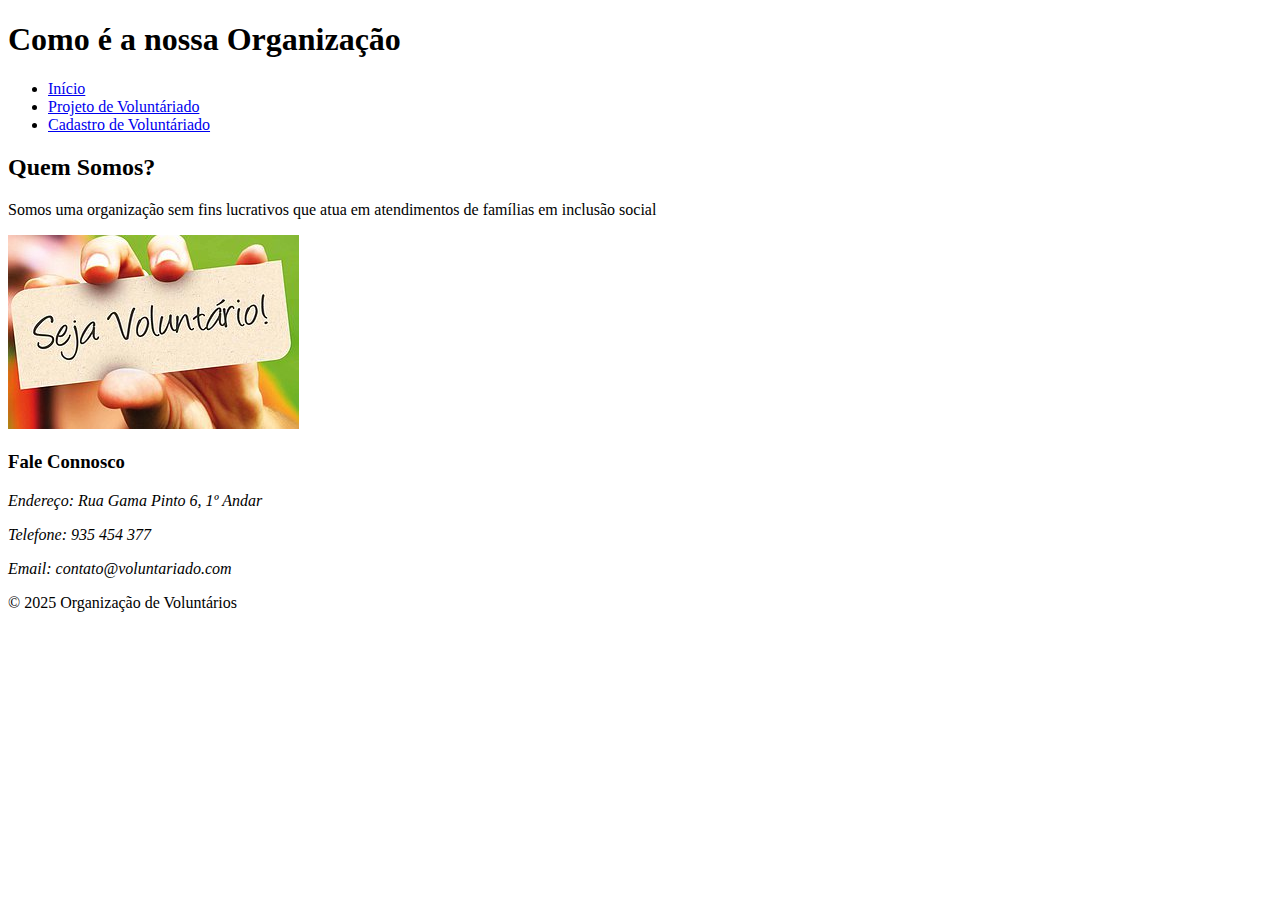
<file: index.html>
<!DOCTYPE html>
<html lang="pt-BR">
<head>
    <meta charset="UTF-8">
    <meta name="viewport" content="width=device-width, initial-scale=1.0">
    <title>Organização Voluntáriado</title>
</head>
<body>
    <header>
        <h1>Como é a nossa Organização</h1>
        <nav>
            <ul>
                <li><a href="index.html">Início</a></li>
                <li><a href="projeto.html">Projeto de Voluntáriado</a></li>
                <li><a href="cadastro.html">Cadastro de Voluntáriado</a></li>
            </ul>
        </nav>
    </header>

    <main>
        <section>
            <h2>Quem Somos?</h2>
            <p>Somos uma organização sem fins lucrativos que atua em atendimentos de famílias em inclusão social</p>
            <img src="/imagem/voluntario2.jpg" alt="Voluntários em Ação!">
        </section>

        <section>
            <h3>Fale Connosco</h3>
            <style></style>
            <address>
                <p>Endereço: Rua Gama Pinto 6, 1º Andar</p>
                <p>Telefone: 935 454 377</p>
                <p>Email: contato@voluntariado.com</p>
            </address>
        </section>
    </main>

    <footer>
        <p>&copy; 2025 Organização de Voluntários</p>
    </footer>
</body>
</html>
</file>
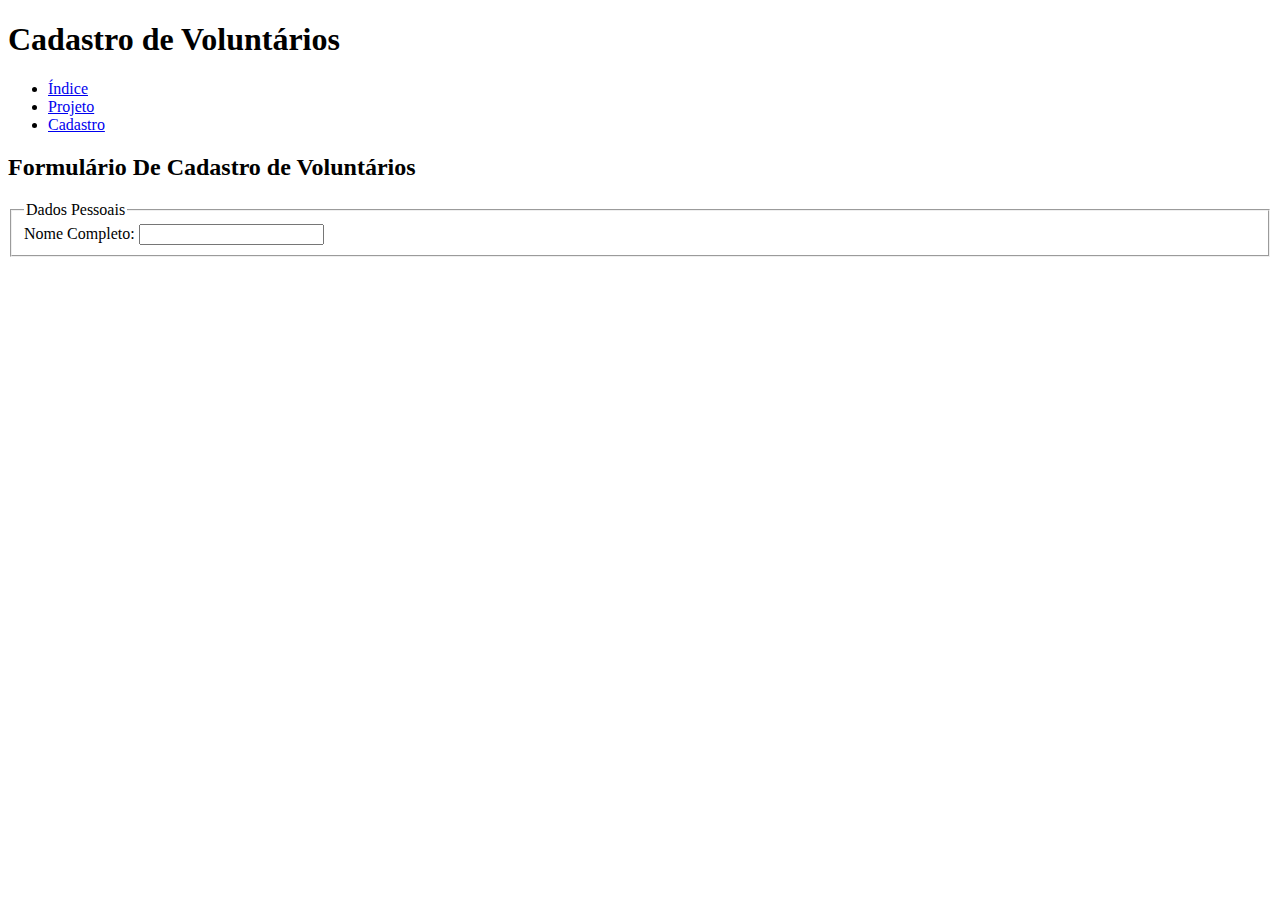
<file: cadastro.html>
<!DOCTYPE html>
<html lang="pt-BR">
<head>
    <meta charset="UTF-8">
    <meta name="viewport" content="width=device-width, initial-scale=1.0">
    <title>Cadastro de Voluntários</title>
</head>
<body>
    <header>
        <h1>Cadastro de Voluntários</h1>
        <nav>
            <ul>
                <li><a href="index.html">Índice</a></li>
                <li><a href="projeto.html">Projeto</a></li>
                <li><a href="cadastro.html">Cadastro</a></li>
            </ul>
        </nav>
    </header>

    <main>
        <section>
            <h2>Formulário De Cadastro de Voluntários</h2>
            <form>
                <fieldset>
                    <legend>Dados Pessoais</legend>
                    <label for="nome">Nome Completo:</label>
                    <input type="text" id="nome" required>
                </fieldset>
            </form>
        </section>
    </main>

</body>
</html>
</file>
